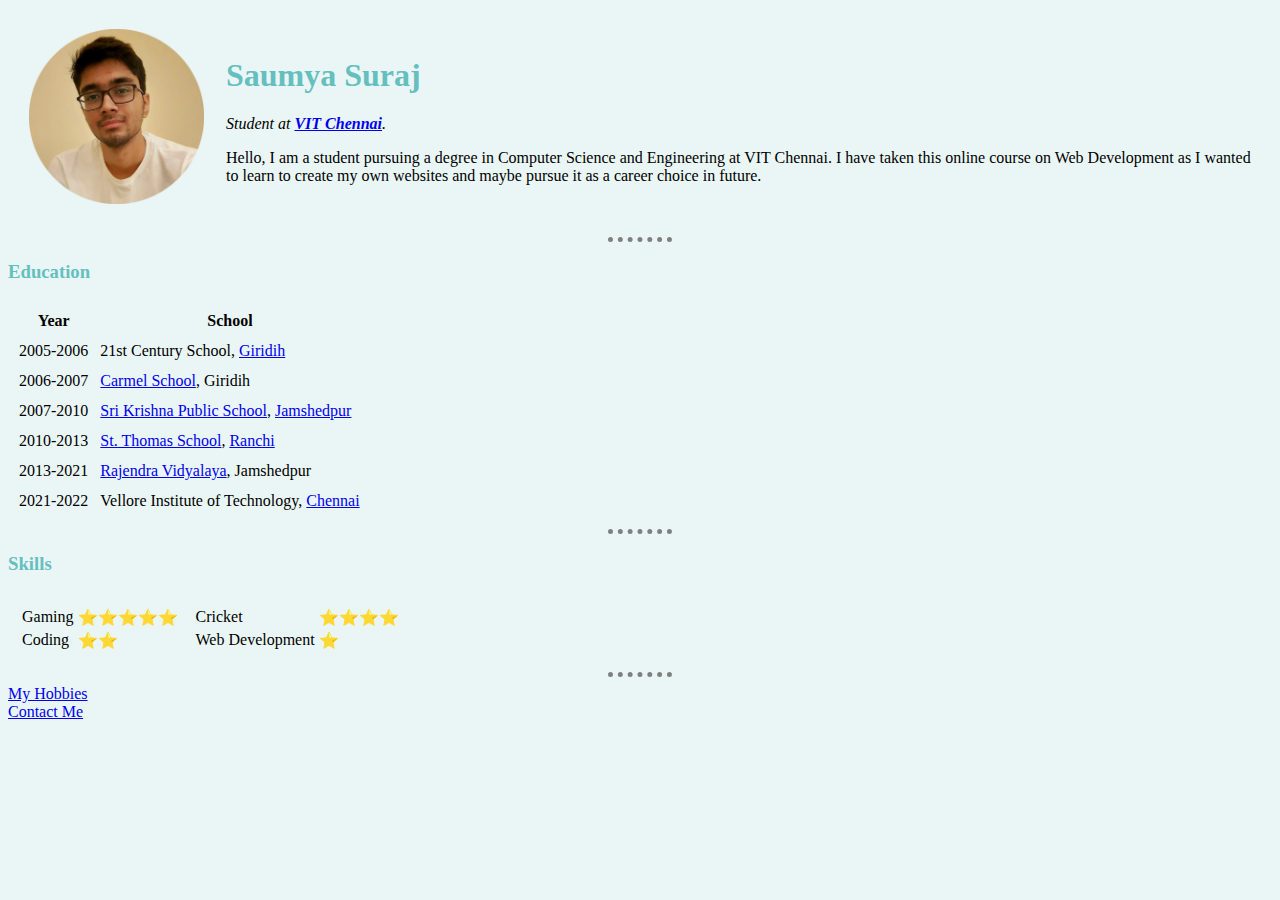
<file: index.html>
<!DOCTYPE html>
<html lang="en" dir="ltr">

<head>
  <meta charset="utf-8">
  <title>Saumya's Personal Site</title>
  <link rel="stylesheet" href="css/styles.css">
</head>

<body>
  <table cellspacing="20">
    <tr>
      <td><img src="images\SAM.png" width="175" alt="Saumya profile picture">
      </td>
      <td>
        <h1>Saumya Suraj</h1>
        <p><em>Student at <strong><a href="https://chennai.vit.ac.in/">VIT Chennai</a></strong>.</em></p>
        <p>Hello, I am a student pursuing a degree in Computer Science and Engineering
          at VIT Chennai. I have taken this online course on Web Development as I wanted
          to learn to create my own websites and maybe pursue it as a career choice in future.</p>
      </td>
    </tr>
  </table>

  <hr>

  <h3>Education</h3>
  <table cellspacing="10">
    <thead>
      <th>Year</th>
      <th>School</th>
    </thead>
    <tbody>
      <tr>
        <td>2005-2006</td>
        <td>21st Century School, <a href="https://en.wikipedia.org/wiki/Giridih">Giridih</a></td>
      </tr>
      <tr>
        <td>2006-2007</td>
        <td><a href="http://www.carmelschoolgiridih.com/">Carmel School</a>, Giridih</a></td>
      </tr>
      <tr>
        <td>2007-2010</td>
        <td><a href="https://srikrishnapublicschooljsr.com/">Sri Krishna Public School</a>, <a href="https://en.wikipedia.org/wiki/Jamshedpur">Jamshedpur</a></td>
      </tr>
      <tr>
        <td>2010-2013</td>
        <td><a href="https://www.stthomasschoolranchi.com/">St. Thomas School</a>, <a href="https://en.wikipedia.org/wiki/Ranchi">Ranchi</a></td>
      </tr>
      <tr>
        <td>2013-2021</td>
        <td><a href="https://www.rvjsr.in/">Rajendra Vidyalaya</a>, Jamshedpur</td>
      </tr>
      <tr>
        <td>2021-2022</td>
        <td>Vellore Institute of Technology, <a href="https://en.wikipedia.org/wiki/Chennai">Chennai</a></td>
      </tr>
    </tbody>
  </table>

  <hr>

  <h3>Skills</h3>
  <table cellspacing="10">
    <tr>
      <td>
        <table>
          <tr>
            <td>Gaming</td>
            <td>⭐⭐⭐⭐⭐</td>
          </tr>
          <tr>
            <td>Coding</td>
            <td>⭐⭐</td>
          </tr>
        </table>
      </td>
      <td>
        <table>
          <tr>
            <td>Cricket</td>
            <td>⭐⭐⭐⭐</td>
          </tr>
          <tr>
            <td>Web Development</td>
            <td>⭐</td>
          </tr>
        </table>
      </td>
    </tr>
  </table>

  <hr>
  <a href="hobbies.html">My Hobbies</a><br>
  <a href="contact-me.html">Contact Me</a>

</body>

</html>
</file>
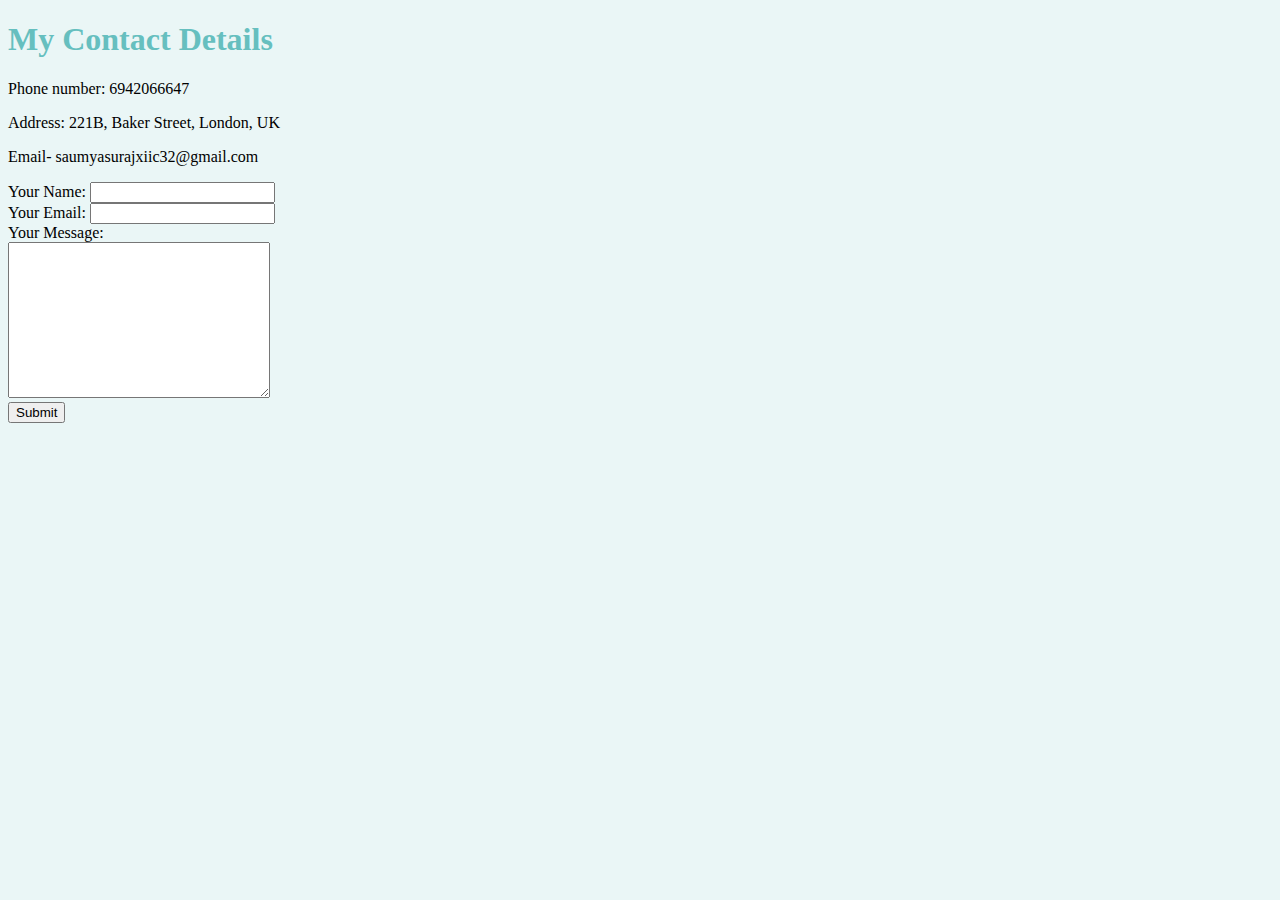
<file: contact-me.html>
<!DOCTYPE html>
<html lang="en" dir="ltr">
  <head>
    <meta charset="utf-8">
    <title>Contact Information</title>
    <link rel="stylesheet" href="css/styles.css">
  </head>
  <body>
    <h1>My Contact Details</h1>
    <p>Phone number: 6942066647</p>
    <p>Address: 221B, Baker Street, London, UK</p>
    <p>Email- saumyasurajxiic32@gmail.com</p>

    <form action="mailto:saumyasurajxiic32@gmail.com" method="post" enctype="text/plain">
      <label>Your Name: </label>
      <input type="text" name="Name" value=""><br>
      <label>Your Email: </label>
      <input type="email" name="Email" value=""><br>
      <label>Your Message: </label><br>
      <textarea name="Message" rows="10" cols="30"></textarea><br>
      <input type="submit" name="">
    </form>
  </body>
</html>
</file>
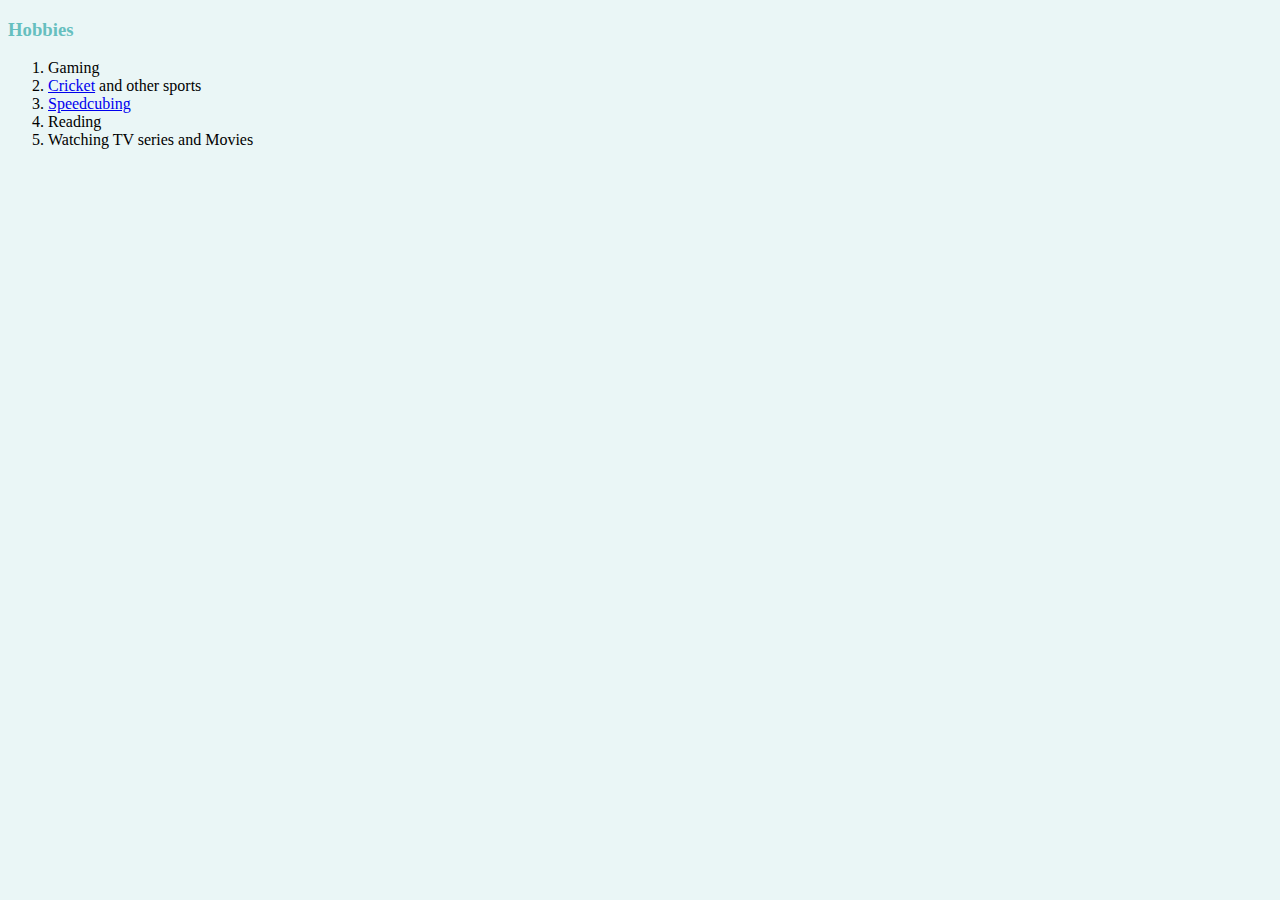
<file: hobbies.html>
<!DOCTYPE html>
<html lang="en" dir="ltr">

<head>
  <meta charset="utf-8">
  <title>My Hobbies</title>
  <link rel="stylesheet" href="css/styles.css">
</head>

<body>
  <h3>Hobbies</h3>
  <ol>
    <li>Gaming</li>
    <li><a href="https://en.wikipedia.org/wiki/Cricket">Cricket</a> and other sports</li>
    <li><a href="https://en.wikipedia.org/wiki/Speedcubing">Speedcubing</a></li>
    <li>Reading</li>
    <li>Watching TV series and Movies</li>
  </ol>
</body>

</html>
</file>
<file: css/styles.css>
body {
  background-color: #EAF6F6;
}
hr {
  /* This does the same thing->
  border: none;
  border-top: 5px dotted grey;
  width: 5%; */
  border-style: none;
  border-top-style: dotted;
  border-color: grey;
  border-width: 5px;
  width: 5%;
}
h1 {
  color: #66BFBF;
}
h3 {
  color: #66BFBF;
}
</file>
